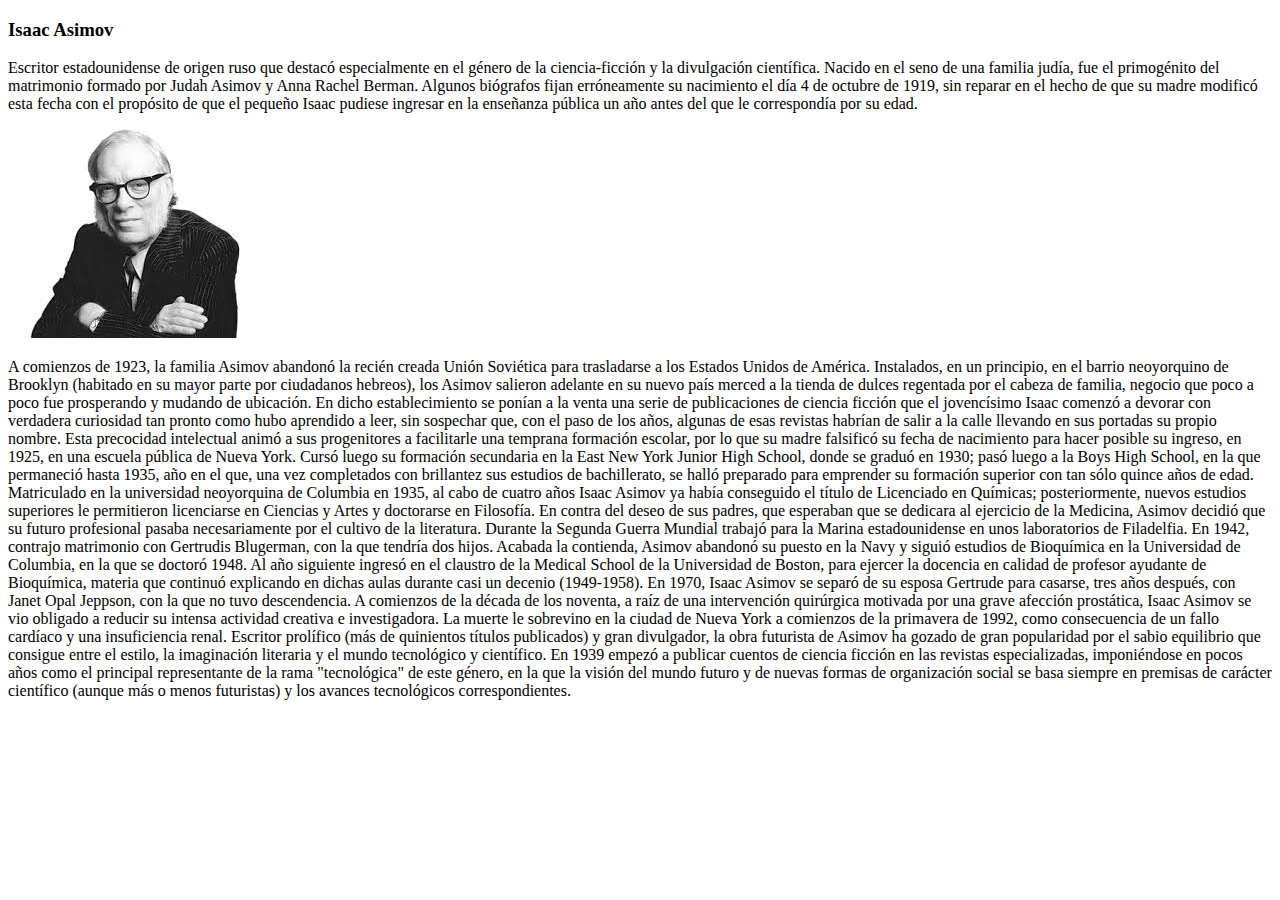
<file: leermas.html>
<!DOCTYPE html>
<html lang="en">
<head>
    <link href="https://cdn.jsdelivr.net/npm/bootstrap@5.0.0-beta1/dist/css/bootstrap.min.css" rel="stylesheet" integrity="sha384-giJF6kkoqNQ00vy+HMDP7azOuL0xtbfIcaT9wjKHr8RbDVddVHyTfAAsrekwKmP1" crossorigin="anonymous"> 
    <link rel="stylesheet" href="estilosleermas.css">
    <meta charset="UTF-8">
    <meta name="viewport" content="width=device-width, initial-scale=1.0">
    <title>Isaac Asimov</title>
</head>
<body>
    <section class=" text-center p-2" >
        <div class="row ">
            <div class="m-1 ">
                <h3 class="py-2">Isaac Asimov </h3>
                <p>
                    Escritor estadounidense de origen ruso que destacó especialmente en el género de la ciencia-ficción y la divulgación científica. 

                    Nacido en el seno de una familia judía, fue el primogénito del matrimonio formado por Judah Asimov y Anna Rachel Berman. Algunos biógrafos fijan erróneamente su nacimiento el día 4 de octubre de 1919, sin reparar en el hecho de que su madre modificó esta fecha con el propósito de que el pequeño Isaac pudiese ingresar en la enseñanza pública un año antes del que le correspondía por su edad.
                </p>
                <img src="isaac.jpg" alt="">
                <p>A comienzos de 1923, la familia Asimov abandonó la recién creada Unión Soviética para trasladarse a los Estados Unidos de América. Instalados, en un principio, en el barrio neoyorquino de Brooklyn (habitado en su mayor parte por ciudadanos hebreos), los Asimov salieron adelante en su nuevo país merced a la tienda de dulces regentada por el cabeza de familia, negocio que poco a poco fue prosperando y mudando de ubicación. 

                    En dicho establecimiento se ponían a la venta una serie de publicaciones de ciencia ficción que el jovencísimo Isaac comenzó a devorar con verdadera curiosidad tan pronto como hubo aprendido a leer, sin sospechar que, con el paso de los años, algunas de esas revistas habrían de salir a la calle llevando en sus portadas su propio nombre.
                    
                    Esta precocidad intelectual animó a sus progenitores a facilitarle una temprana formación escolar, por lo que su madre falsificó su fecha de nacimiento para hacer posible su ingreso, en 1925, en una escuela pública de Nueva York. Cursó luego su formación secundaria en la East New York Junior High School, donde se graduó en 1930; pasó luego a la Boys High School, en la que permaneció hasta 1935, año en el que, una vez completados con brillantez sus estudios de bachillerato, se halló preparado para emprender su formación superior con tan sólo quince años de edad. 
                    
                    Matriculado en la universidad neoyorquina de Columbia en 1935, al cabo de cuatro años Isaac Asimov ya había conseguido el título de Licenciado en Químicas; posteriormente, nuevos estudios superiores le permitieron licenciarse en Ciencias y Artes y doctorarse en Filosofía. En contra del deseo de sus padres, que esperaban que se dedicara al ejercicio de la Medicina, Asimov decidió que su futuro profesional pasaba necesariamente por el cultivo de la literatura. 
                    
                    Durante la Segunda Guerra Mundial trabajó para la Marina estadounidense en unos laboratorios de Filadelfia. En 1942, contrajo matrimonio con Gertrudis Blugerman, con la que tendría dos hijos. Acabada la contienda, Asimov abandonó su puesto en la Navy y siguió estudios de Bioquímica en la Universidad de Columbia, en la que se doctoró 1948. Al año siguiente ingresó en el claustro de la Medical School de la Universidad de Boston, para ejercer la docencia en calidad de profesor ayudante de Bioquímica, materia que continuó explicando en dichas aulas durante casi un decenio (1949-1958). 
                    
                    En 1970, Isaac Asimov se separó de su esposa Gertrude para casarse, tres años después, con Janet Opal Jeppson, con la que no tuvo descendencia. A comienzos de la década de los noventa, a raíz de una intervención quirúrgica motivada por una grave afección prostática, Isaac Asimov se vio obligado a reducir su intensa actividad creativa e investigadora. La muerte le sobrevino en la ciudad de Nueva York a comienzos de la primavera de 1992, como consecuencia de un fallo cardíaco y una insuficiencia renal.
                    
                    Escritor prolífico (más de quinientos títulos publicados) y gran divulgador, la obra futurista de Asimov ha gozado de gran popularidad por el sabio equilibrio que consigue entre el estilo, la imaginación literaria y el mundo tecnológico y científico. En 1939 empezó a publicar cuentos de ciencia ficción en las revistas especializadas, imponiéndose en pocos años como el principal representante de la rama "tecnológica" de este género, en la que la visión del mundo futuro y de nuevas formas de organización social se basa siempre en premisas de carácter científico (aunque más o menos futuristas) y los avances tecnológicos correspondientes.
                    
                    </p>
            </div>

        </div>

    </section>
</body>
</html>
</file>
<file: estilosleermas.css>
.main3-leermas-header{
position: fixed;
text-align: center;

}
</file>
